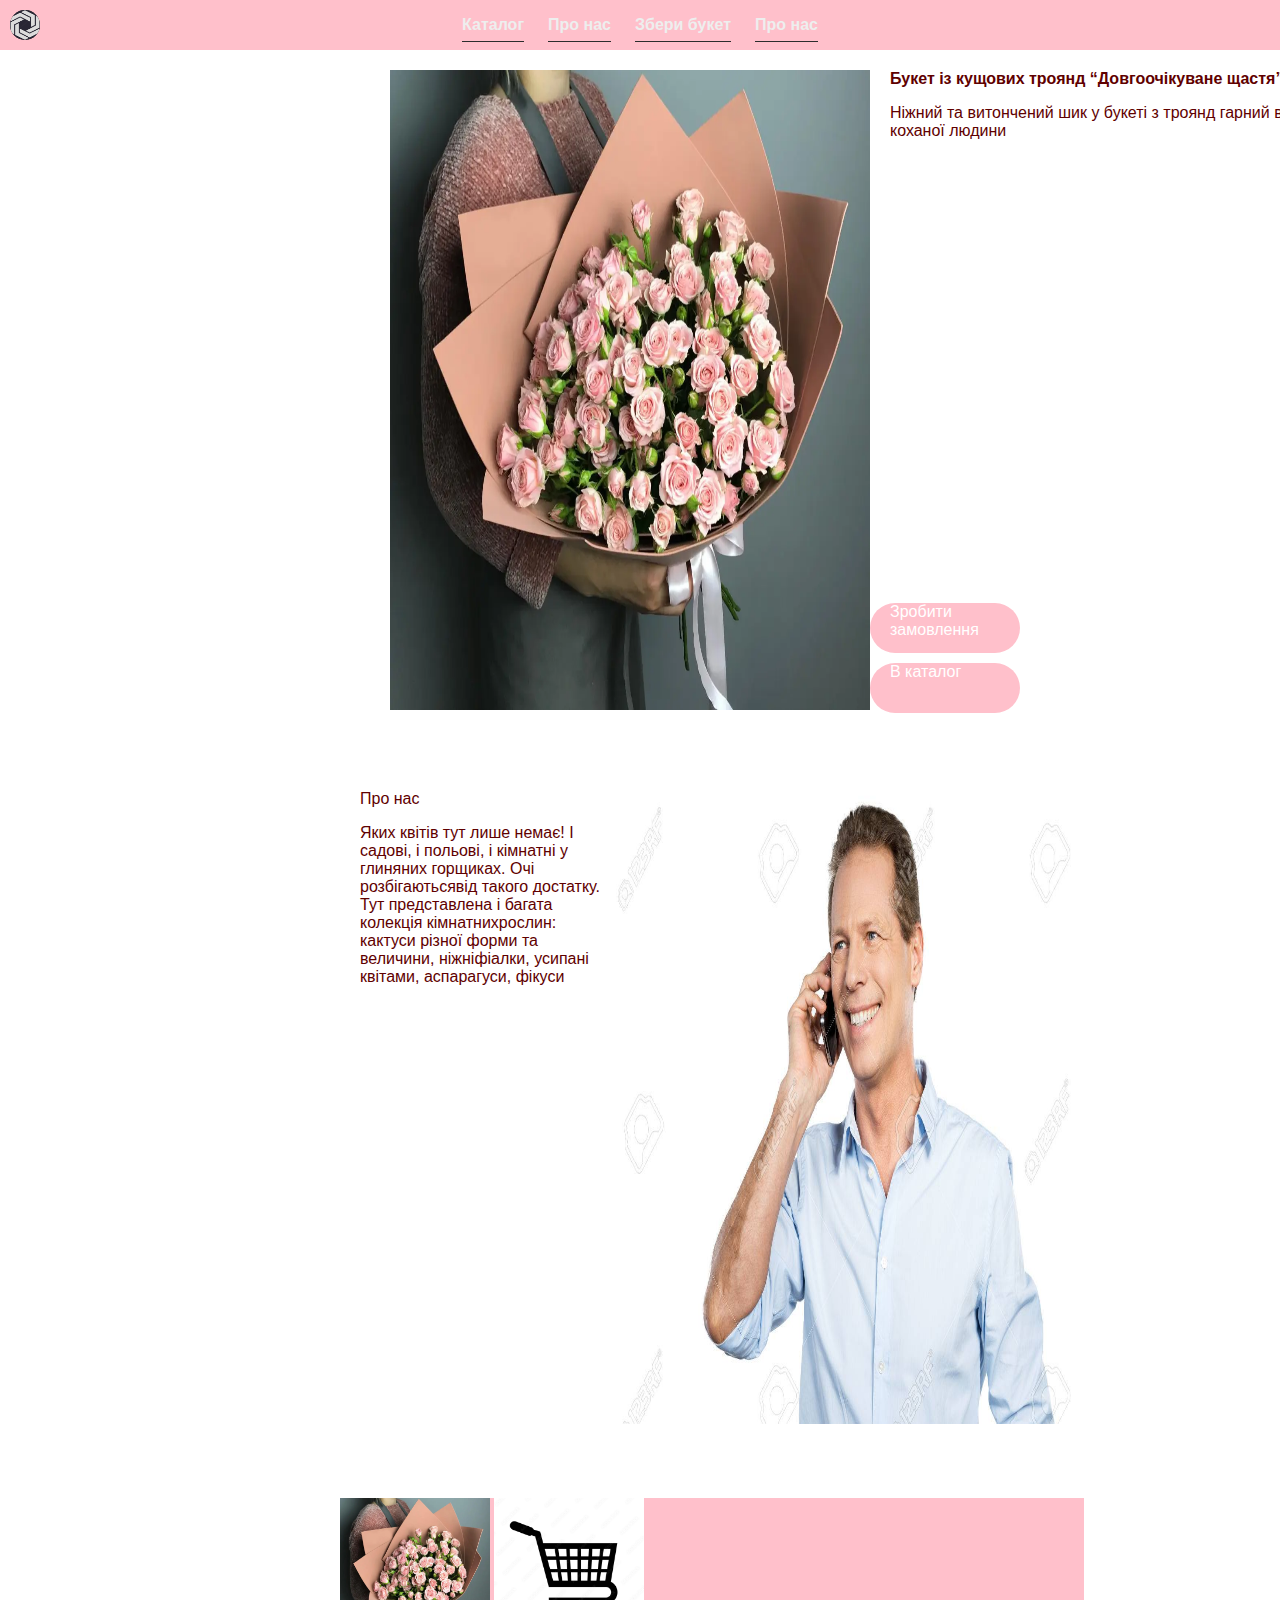
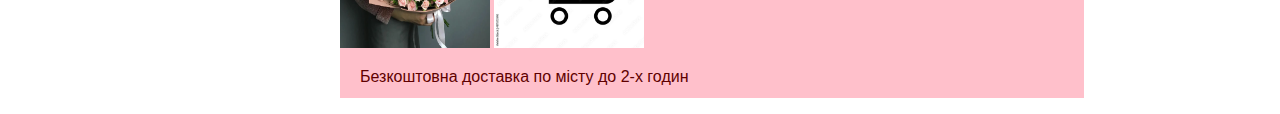
<file: Lr2/index.html>
<!DOCTYPE html>
<html>
<head>
	<meta charset="utf-8">
	<meta name="viewport" content="width=device-width, initial-scale=1">
	<link rel="stylesheet" type="text/css" href="styles/index.css">
	<title>Flowers Store</title>
	<link rel="icon" type="image/x-icon" href="images/logo.png">
</head>
<body>
	<nav>
		<div class="main-container">
			<div class="logo">
				<img src="images/logo.png" height="50px" width="50px">
			</div>
			<ul>
				<li><a href="index.html">Каталог</a></li>
				<li><a href="profile.html">Про нас</a></li>
				<li><a href="search.html">Збери букет</a></li>
				<li><a href="search.html">Про нас</a></li>
			</ul>
		</div>
	</nav>
	<section id="news">
		<ul>
			<div class="news-container">
				<div class="photo-container">
					<div class="post-image">
						<img src="images/flowers.png" alt="ryan">
					</div>
				</div>
				<div>
					<div class="description-container">
						<div class="post-description">
							<a href="#">Букет із кущових троянд “Довгоочікуване щастя”</a>
							<p>Ніжний та витончений шик у букеті з троянд гарний вибір для коханої людини</p>
						</div>
					</div>
					<div class="order-container">
						<a>Зробити замовлення</a>
					</div>
					<div class="order-container">
						<a>В каталог</a>
					</div>
				</div>
			</div>
			<div class="news-container">
				<div class="about-text">
					<p>Про нас</p>
					<p>Яких квітів тут лише немає! І садові, і польові, і кімнатні у глиняних горщиках. Очі розбігаютьсявід такого достатку. Тут представлена і багата колекція кімнатнихрослин: кактуси різної форми та величини, ніжніфіалки, усипані квітами, аспарагуси, фікуси</p>
				</div>
				<div class="photo-men">
					<div class="post-image">
						<img src="images/men.png" alt="men">
					</div>
				</div>
			</div>
			<div class="news-container">
				<div class="line">
					<div>
						<div class="line-image">
							<img src="images/flowers.png">
							<img src="images/buy.png">
						</div>
						<div>
							<p>Безкоштовна доставка по місту до 2-х годин</p>
						</div>
					</div>
				</div>
			</div>	
		</ul>
	</section>
</body>
</html>
</file>
<file: Lr2/styles/index.css>
body {
	margin: 0;
	padding: 0;
	background-color: #ffffff;
}

html {
	padding: 0;
	margin: 0;
	box-sizing: border-box;
}

.line {
	background: #FFC0CB;
	display: flex;
	width: 100%;
	height: 200px;
	margin-top: 10px;
	flex-direction: column;
}

.line img{
	height: 150px;
	width: 150px;
}

.main-container {
	text-align: center;
	background: #FFC0CB;
	width: 100%;
	height: 50px;
	top: 0;
	display: flex;
	align-items: center;
	justify-content: center;
	text-align: center;
	position: fixed;
	margin-bottom: 100px;
}

.main-container img{
	background: #2C2C2C;
	width: 30px;
	height: 30px;
	position: absolute;
	left: 10px;
	top: 10px;
	border-radius: 30px;
}

.main-container ul{
	list-style-type: none;
	padding: 0;
}
.main-container li {
	display: inline-block;
	margin: 0 10px;
}

.main-container a {
	color: #eee;
}

nav ul li a:hover {
	color: lightblue;
	border-bottom: 1px solid lightblue;
	border-bottom-width: 3px;
}

nav ul li a {
	text-decoration: none;
	font-family: "Segoe UI", sans-serif;
	color: #eee;
	font-weight: 600;
	padding: 8px 0;
	transition: all;
	transition-duration: 300ms;
	border-bottom: 1px solid #2C2C2C;
}

.mprofile {
	background: #2C2C2C;
	width: 300px;
	height: 60px;
	margin-right: 10px;
	display: flex;
	align-items: center;
	justify-content: left;
	text-align: left;
	position: fixed;
	right: 0;
	border-radius: 20px;
}

.mprofile a{
	text-decoration: none;
	color: #eee;
	font-family: "Segoe UI", sans-serif;
	font-weight: 600;
	margin-left: 10px;
}

.mprofile a:hover{
	color: lightblue;
	transition: all;
	transition-duration: 300ms;
}

.mprofile img{
	border-radius: 50px;
	margin-left: 5px;
}

.news-container{
	background: #ffffff;
	border-radius: 50px;
	display: flex;
	width: 60%;
	height: 80%;
	margin-top: 60px;
	justify-content: space-round;
	margin-left: 300px;
}

.photo-container{
	margin-left: 50px;
}

.comment-container{
	display: flex;
	margin-top: 10px;
	margin-left: 10px;
}

.profile-photo {
	display: flex;
}

.profile-photo img{
	border-radius: 50px;
	width: 50px;
	height: 50px;
	margin-left: 10px;
	margin-top: 10px;
	align-self: left;
}

.profile-photo p{
	text-decoration: none;
	color: #eee;
	font-family: "Segoe UI", sans-serif;
	font-weight: 300;
	margin-top: 10px;
	margin-left: 10px;
}

.post-image img{
	width: 480px;
	height: 640px;
	margin-top: 10px;
}

.profile-photo a{
	text-decoration: none;
	color: #000;
	font-family: "Segoe UI", sans-serif;
	font-weight: 600;
	margin-top: 10px;
	margin-left: 10px;
}

.profile-photo a:hover{
	color: lightblue;
	transition: all;
	transition-duration: 300ms;
}

.description-container{
	background: #ffffff;
	border-radius: 50px;
	display: flex;
	width: 500px;
	height: 80%;
	margin-top: 10px;
	flex-direction: column;
}

.order-container{
	background: #FFC0CB;
	border-radius: 50px;
	display: flex;
	width: 150px;
	height: 50px;
	margin-top: 10px;
	flex-direction: column;
}

.order-container a{
	text-decoration: none;
	color: #fff;
	font-family: "Segoe UI", sans-serif;
	font-weight: 400;
	margin-left: 20px;
}

.news-container p{
	text-decoration: none;
	color: #5F0000;
	font-family: "Segoe UI", sans-serif;
	font-weight: 400;
	margin-left: 20px;
}

.post-description p{
	text-decoration: none;
	color: #5F0000;
	font-family: "Segoe UI", sans-serif;
	font-weight: 400;
	margin-left: 20px;
}

.post-description a{
	text-decoration: none;
	color: #5F0000;
	font-family: "Segoe UI", sans-serif;
	font-weight: 600;
	margin-top: 10px;
	margin-left: 20px;
}

.post-description a:hover{
	color: lightblue;
	transition: all;
	transition-duration: 300ms;
}

.news-comment {
	background: #383838;
	right: 10px;
	width: 100%;
	height: 30%;
	border-radius: 50px;
	display: flex;
	flex-direction: column;
	margin-left: 20px;
	margin-bottom: 10px;
}

.news-comment img{
	width: 50px;
	height: 50px;
	border-radius: 50px;
}

.news-comment a{
	text-decoration: none;
	color: #eee;
	font-family: "Segoe UI", sans-serif;
	font-weight: 600;
}

.news-comment input{
	width: 80%;
  	height: 50px;
  	box-sizing: border-box;
	border: 2px solid #eee;
	border-radius: 50px;
	background-color: #383838;
	resize: none;
	display: flex;
    margin: auto;
    bottom: 10px;
    left: 0;
    right: 0;
    color: #eee;
}

.follows{
	background: #2C2C2C;
	width: 300px;
	height: 300px;
	margin-right: 10px;
	display: flex;
	align-items: left;
	justify-content: left;
	text-align: left;
	position: fixed;
	right: 0;
	border-radius: 20px;
	margin-top: 70px;
}

.follows-container{
	margin-left: 10px;
}

.follows img{
	width: 50px;
	height: 50px;
	border-radius: 50px;
}

.follows a{
	text-decoration: none;
	color: #eee;
	font-family: "Segoe UI", sans-serif;
	font-weight: 600;
}

.follows a:hover{
	color: lightblue;
	transition: all;
	transition-duration: 300ms;
}

.follows p{
	text-decoration: none;
	color: #eee;
	font-family: "Segoe UI", sans-serif;
	font-weight: 600;
}
</file>
